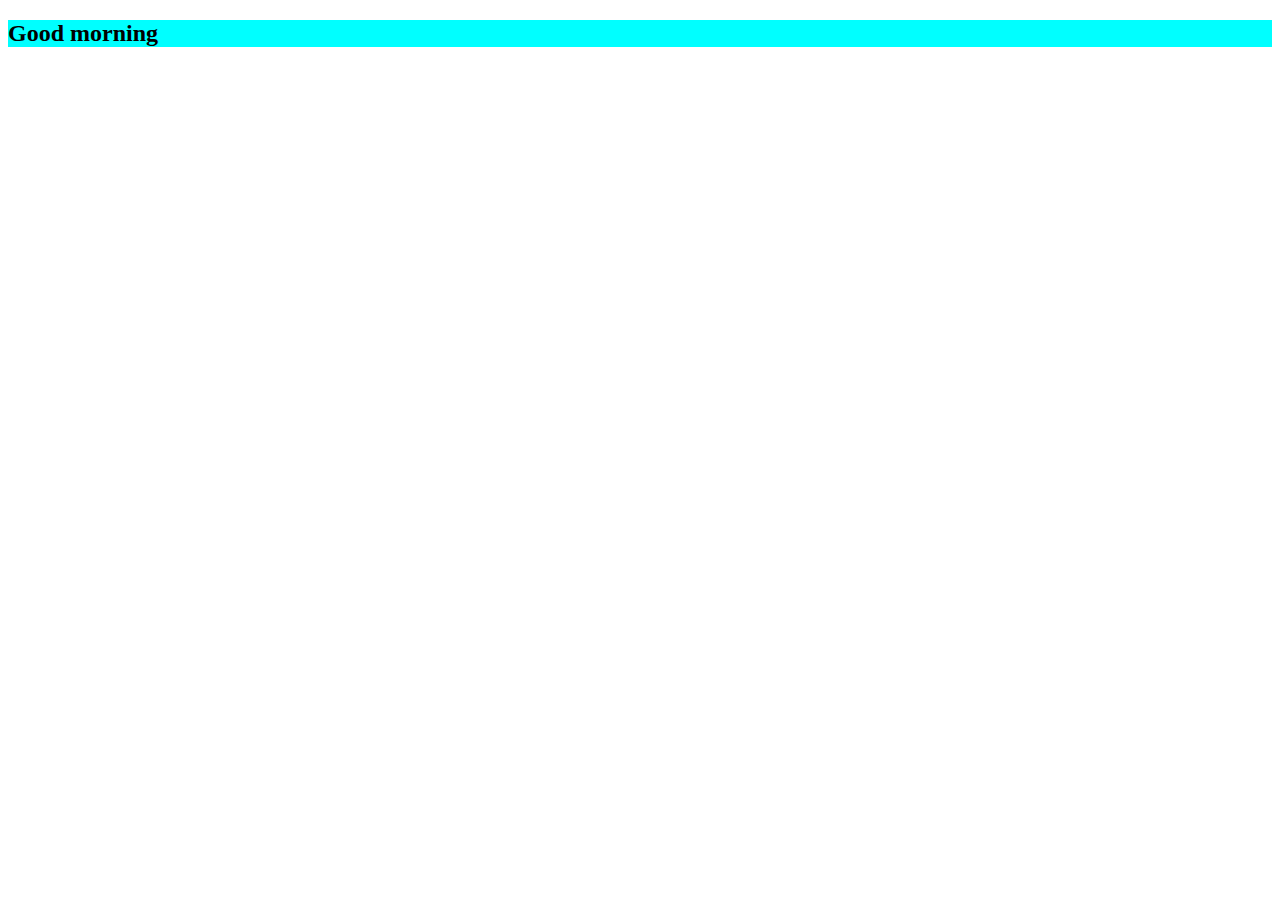
<file: css/index.html>
<!DOCTYPE html>
<html lang="en">

<head>
    <meta charset="UTF-8">
    <meta name="viewport" content="width=device-width, initial-scale=1.0">
    <title>Inline CSS - Change background color</title>

</head>

<body>
    <div style="background-color: aqua;">
        <h2>Good morning</h2>
    </div>


</body>

</html>
</file>
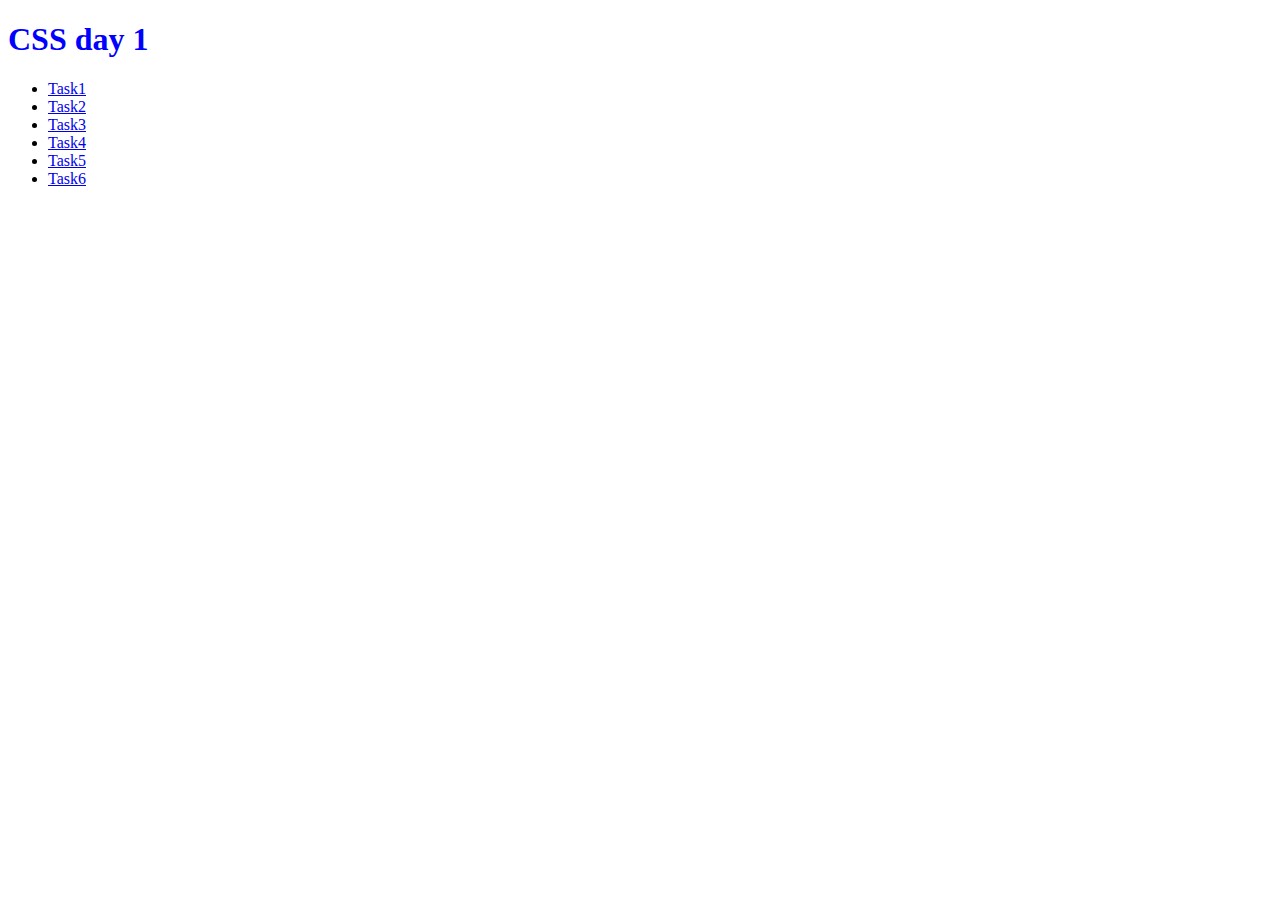
<file: css/cssday1.html>
<!DOCTYPE html>
<html lang="en">
<head>
    <meta charset="UTF-8">
    <meta name="viewport" content="width=device-width, initial-scale=1.0">
    <title>CSS day 1</title>
    <style>
        h1 {
            color:blue;
        }
    </style>
</head>
<body>
    <h1>CSS day 1</h1>
    <ul>
        <li><a href="index.html">Task1</a></li>
        <li><a href="index1.html">Task2</a></li>
        <li><a href="index2.html">Task3</a></li>
        <li><a href="index3.html">Task4</a></li>
        <li><a href="index4.html">Task5</a></li>
        <li><a href="index5.html">Task6</a></li>

    </ul>
    
</body>
</html>
</file>
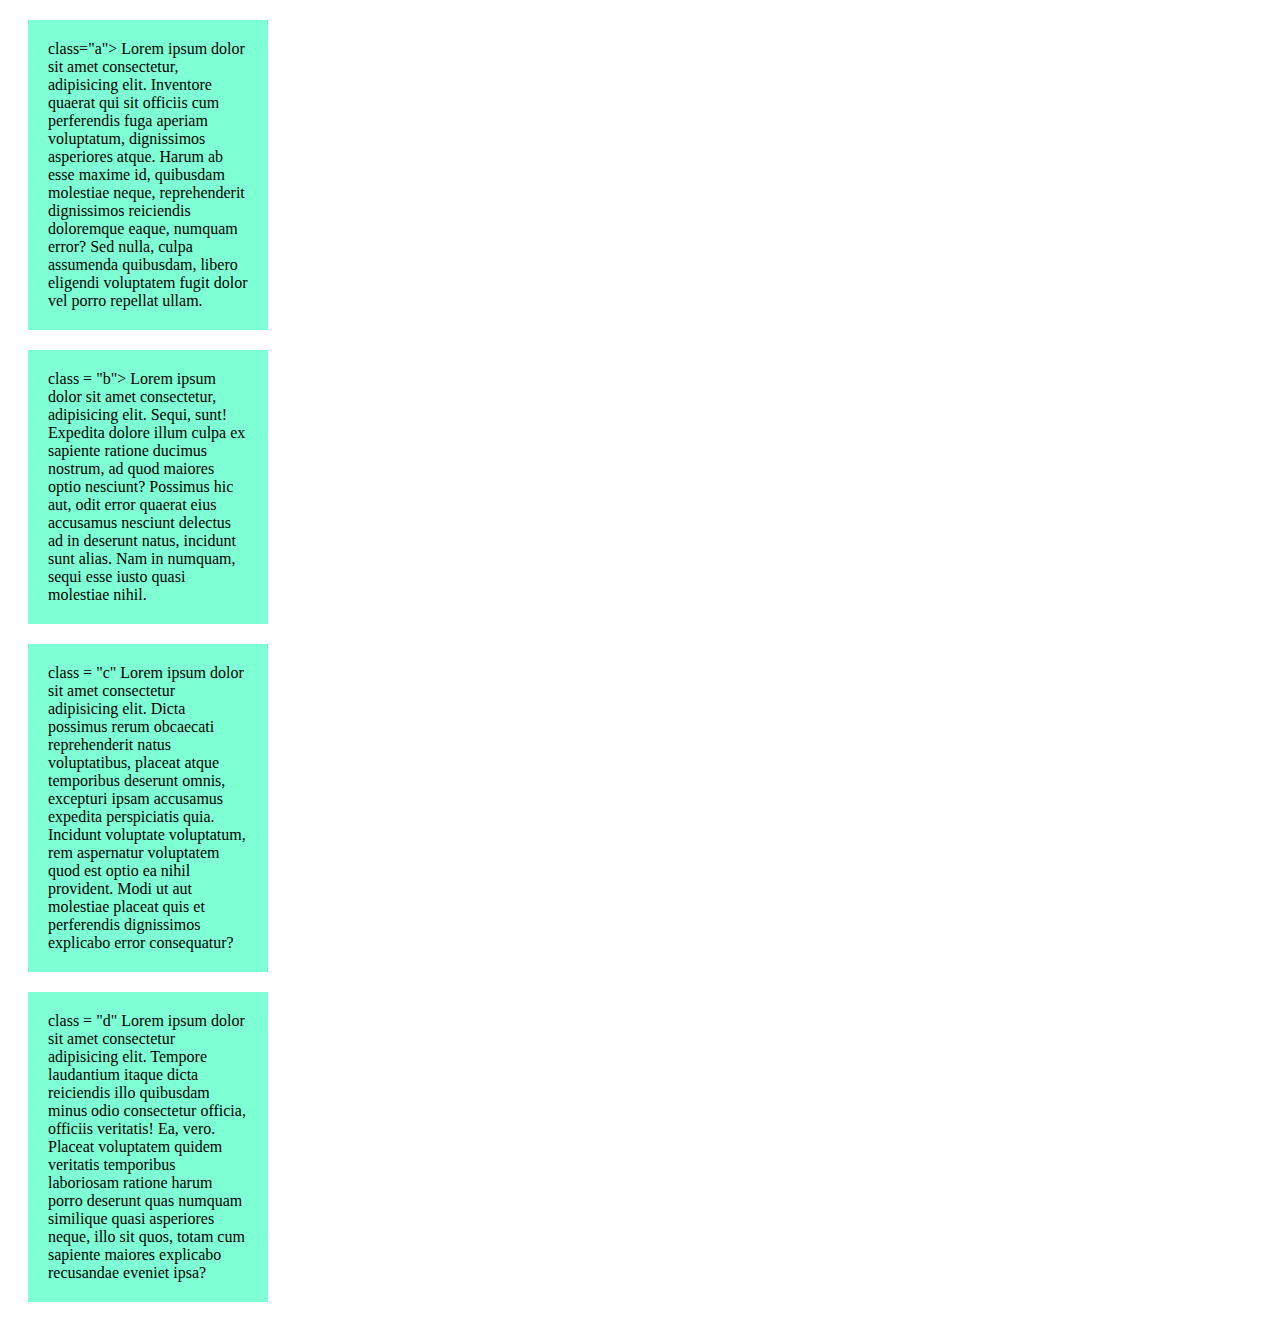
<file: css/cssday2.html>
<!DOCTYPE html>
<html lang="en">

<head>
    <meta charset="UTF-8">
    <meta name="viewport" content="width=device-width, initial-scale=1.0">
    <title>box model</title>
    <link rel="style sheet" href="cssday2.html">
</head>
<style>
    div {
        background-color: aquamarine;
        width: 200px;
        border:blue;
        padding: 20px;
        margin:20px;

    }
</style>

<body>
    <div>class="a">
        Lorem ipsum dolor sit amet consectetur, adipisicing elit. Inventore quaerat qui sit officiis cum perferendis
        fuga aperiam voluptatum, dignissimos asperiores atque. Harum ab esse maxime id, quibusdam molestiae neque,
        reprehenderit dignissimos reiciendis doloremque eaque, numquam error? Sed nulla, culpa assumenda quibusdam,
        libero eligendi voluptatem fugit dolor vel porro repellat ullam.

    </div>
    <div>class = "b">
        Lorem ipsum dolor sit amet consectetur, adipisicing elit. Sequi, sunt! Expedita dolore illum culpa ex sapiente
        ratione ducimus nostrum, ad quod maiores optio nesciunt? Possimus hic aut, odit error quaerat eius accusamus
        nesciunt delectus ad in deserunt natus, incidunt sunt alias. Nam in numquam, sequi esse iusto quasi molestiae
        nihil.
    </div>
    <div>
        class = "c"
        Lorem ipsum dolor sit amet consectetur adipisicing elit. Dicta possimus rerum obcaecati reprehenderit natus
        voluptatibus, placeat atque temporibus deserunt omnis, excepturi ipsam accusamus expedita perspiciatis quia.
        Incidunt voluptate voluptatum, rem aspernatur voluptatem quod est optio ea nihil provident. Modi ut aut
        molestiae placeat quis et perferendis dignissimos explicabo error consequatur?
    </div>
    <div>
        class = "d"
        Lorem ipsum dolor sit amet consectetur adipisicing elit. Tempore laudantium itaque dicta reiciendis illo
        quibusdam minus odio consectetur officia, officiis veritatis! Ea, vero. Placeat voluptatem quidem veritatis
        temporibus laboriosam ratione harum porro deserunt quas numquam similique quasi asperiores neque, illo sit quos,
        totam cum sapiente maiores explicabo recusandae eveniet ipsa?
    </div>

</body>

</html>
</file>
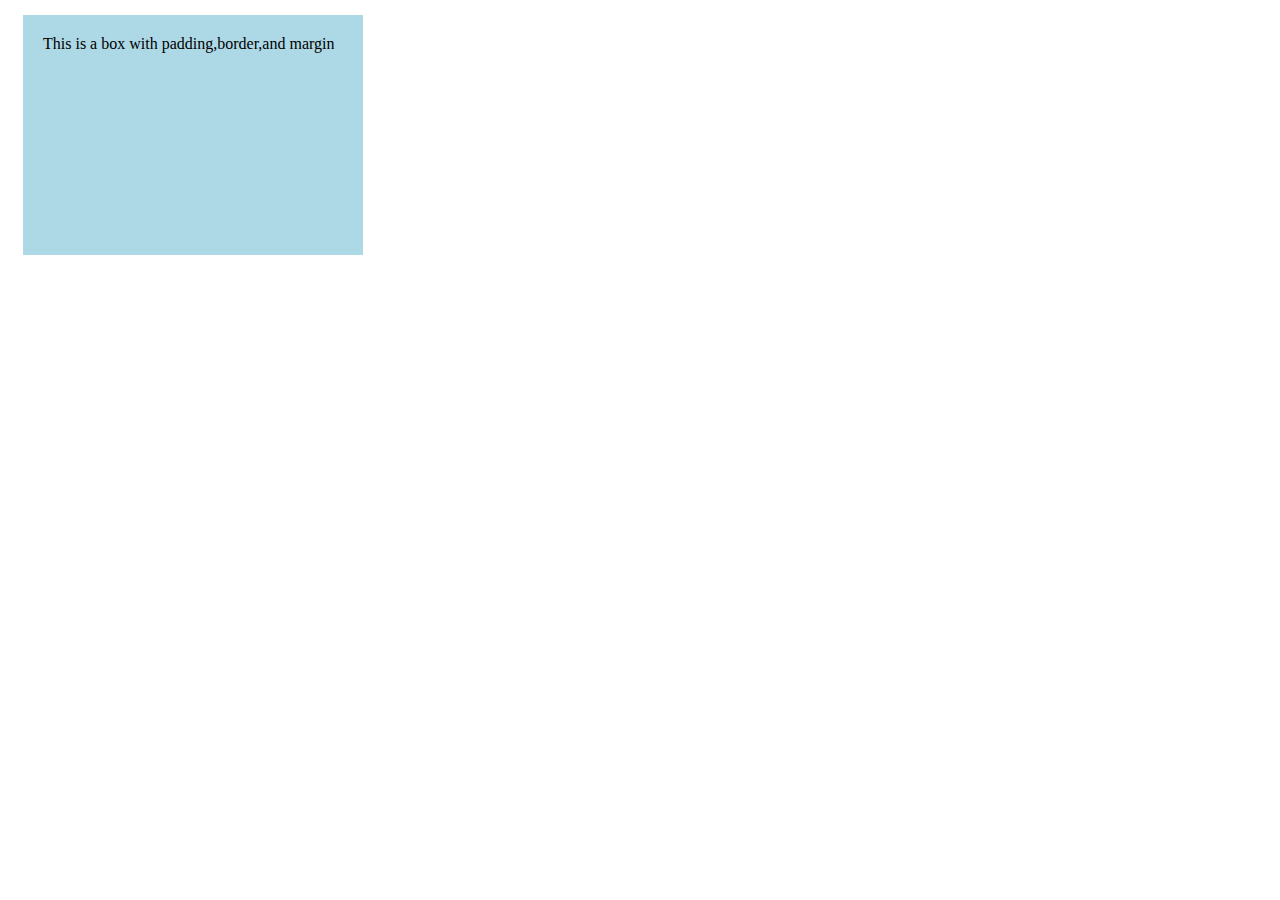
<file: css/cssday2task - Copy.html>
<!DOCTYPE html>
<html lang="en">

<head>
    <meta charset="UTF-8">
    <meta name="viewport" content="width=device-width, initial-scale=1.0">
    <title>css box model</title>
    <style>
        div {
            width: 300px;
            height: 200px;
            padding: 20px;
            border: 5px;
            border-color: black;
            margin: 15px;
            background-color: lightblue;
        }
    </style>

</head>

<body>
    <div>
        This is a box with padding,border,and margin
    </div>

</body>

</html>
</file>
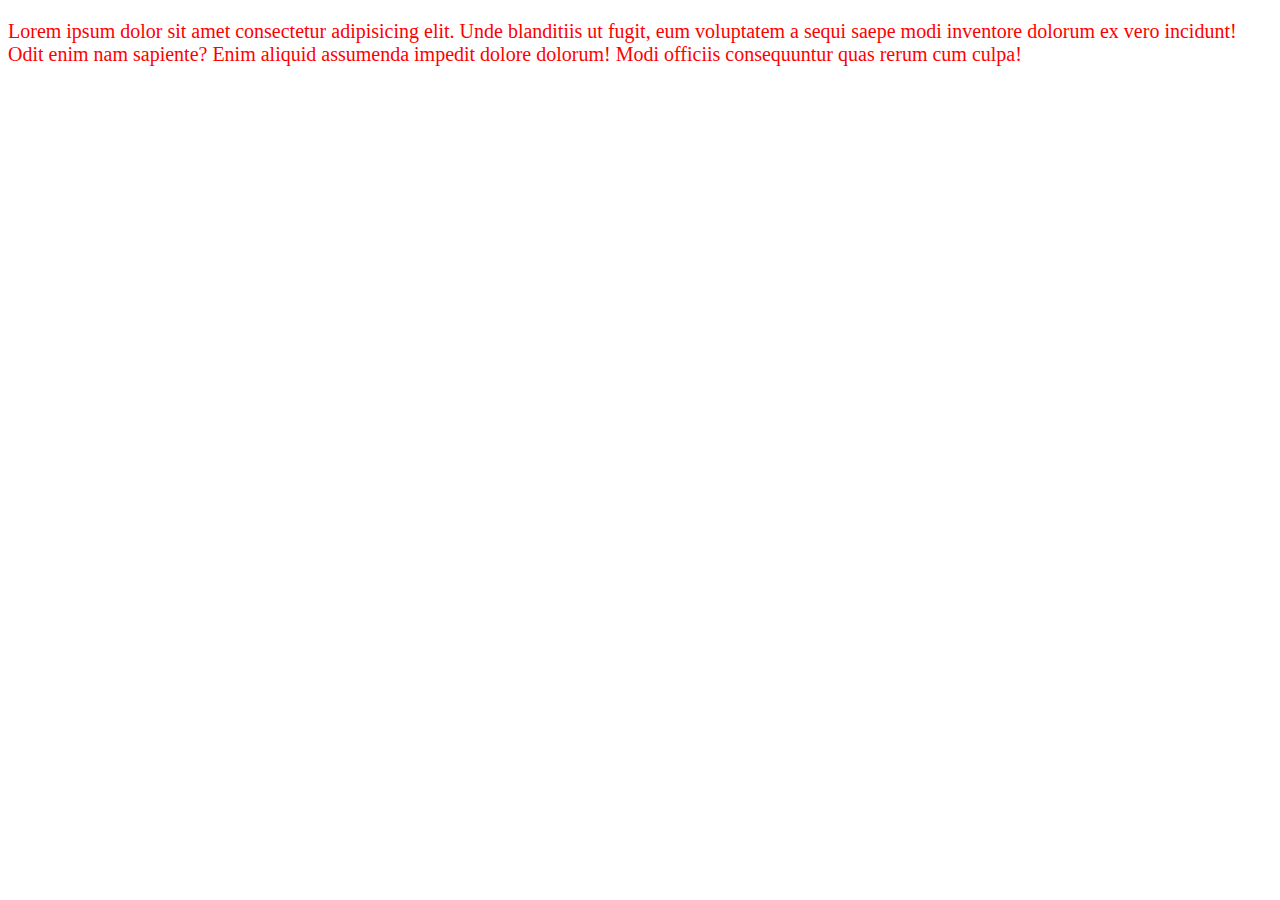
<file: css/index1.html>
<!DOCTYPE html>
<html lang="en">

<head>
    <meta charset="UTF-8">
    <meta name="viewport" content="width=device-width, initial-scale=1.0">
    <title>Internal CSS - Style paragraph</title>
    <style>
        p {
            color: red;
            font-size: 20px;
        }
    </style>
</head>

<body>
    <p>
        Lorem ipsum dolor sit amet consectetur adipisicing elit. Unde blanditiis ut fugit, eum voluptatem a sequi saepe
        modi inventore dolorum ex vero incidunt! Odit enim nam sapiente? Enim aliquid assumenda impedit dolore dolorum!
        Modi officiis consequuntur quas rerum cum culpa!
    </p>

</body>

</html>
</file>
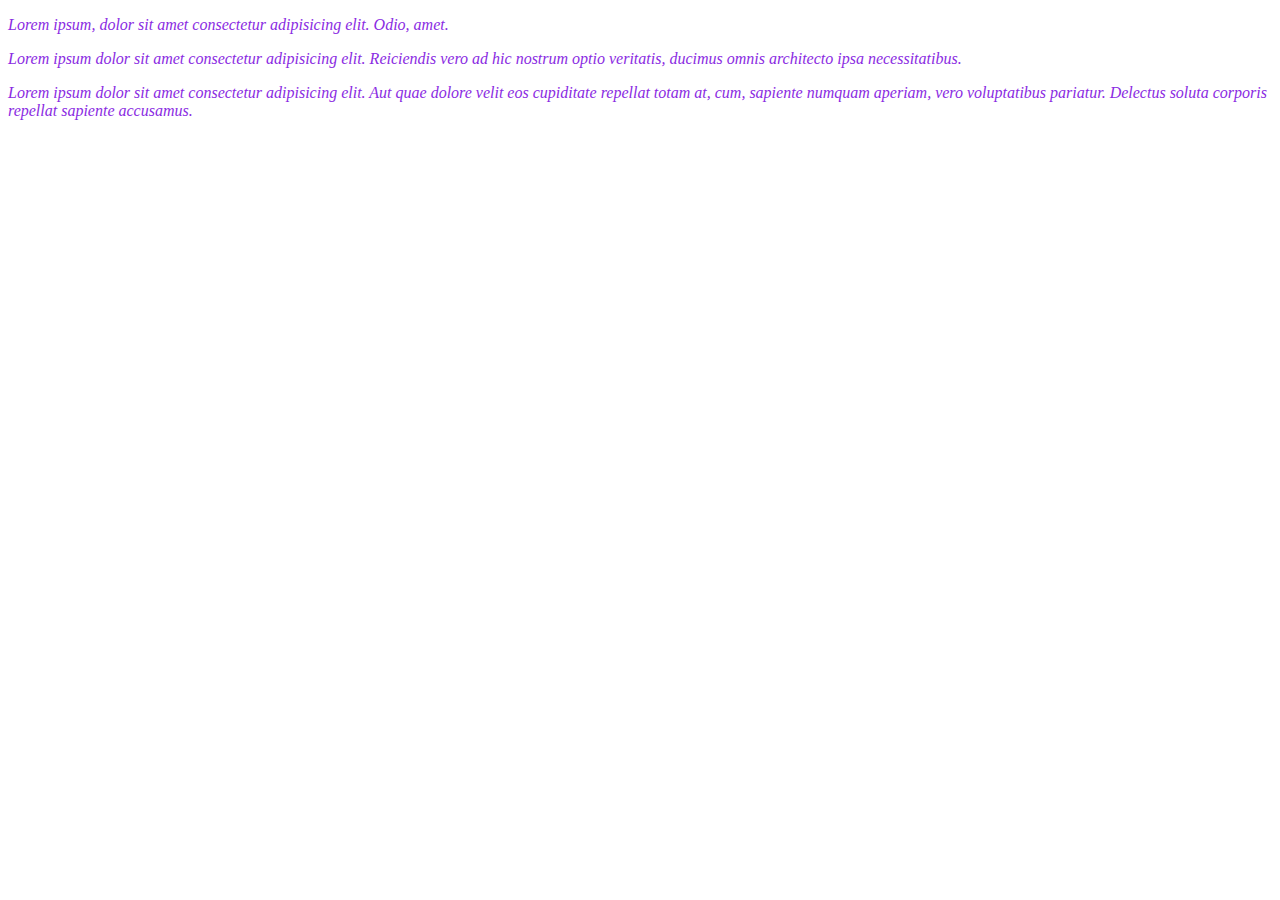
<file: css/index5.html>
<!DOCTYPE html>
<html lang="en">

<head>
    <meta charset="UTF-8">
    <meta name="viewport" content="width=device-width, initial-scale=1.0">
    <title>Style multiple elements</title>
    <link rel="stylesheet" href="style1.css"
</head>

<body>
    <p>Lorem ipsum, dolor sit amet consectetur adipisicing elit. Odio, amet.</p>
    <p>Lorem ipsum dolor sit amet consectetur adipisicing elit. Reiciendis vero ad hic nostrum optio veritatis, ducimus
        omnis architecto ipsa necessitatibus.</p>
    <p>Lorem ipsum dolor sit amet consectetur adipisicing elit. Aut quae dolore velit eos cupiditate repellat totam at,
        cum, sapiente numquam aperiam, vero voluptatibus pariatur. Delectus soluta corporis repellat sapiente accusamus.
    </p>

</body>

</html>
</file>
<file: css/style1.css>
p {
    color: blueviolet;
    font-style: italic;
}
</file>
